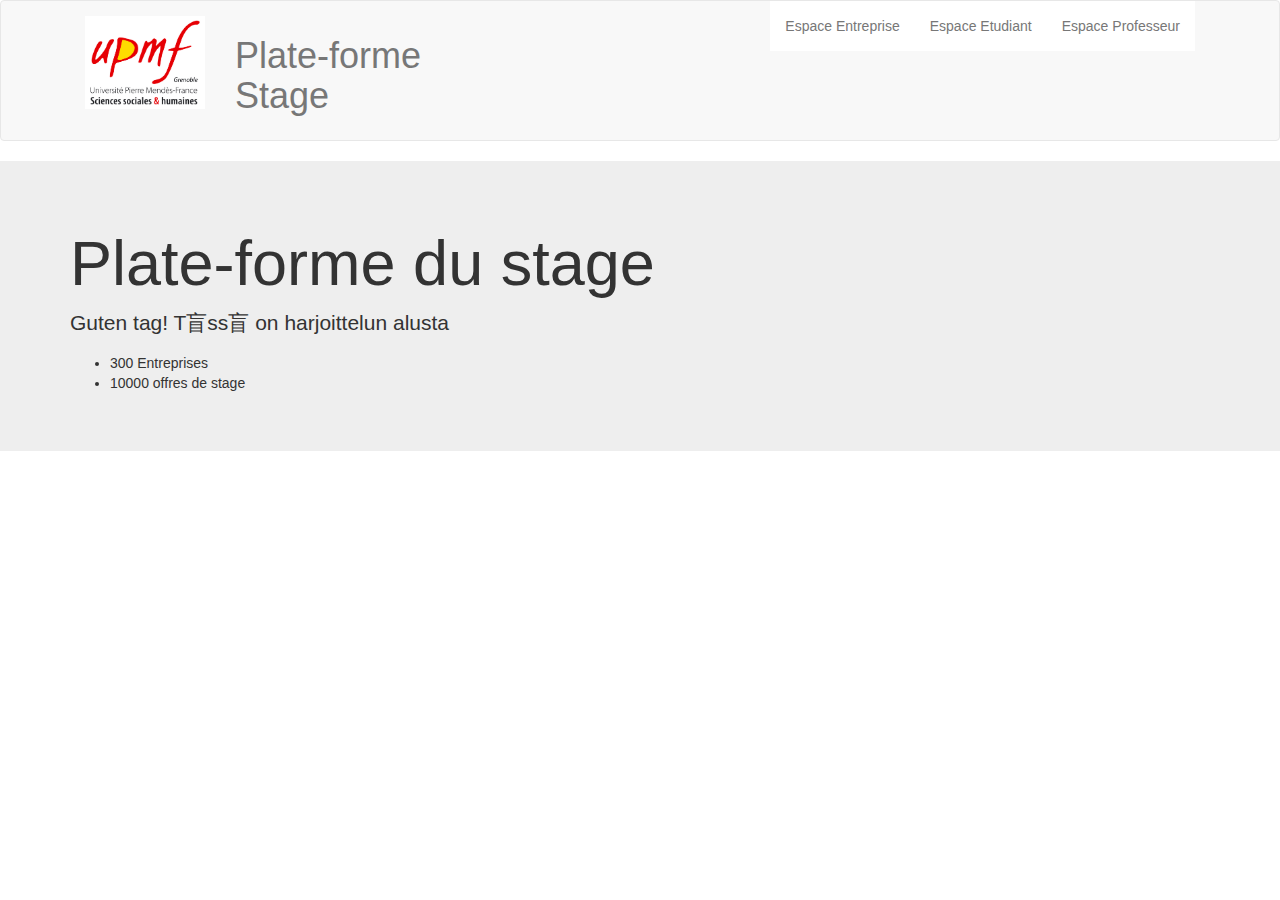
<file: index/index.html>
<!DOCTYPE html>
<html>
<head lang="en">
    <meta charset="UTF-8">
    <link rel="stylesheet" type="text/css" href="../styles/bootstrap.min.css" />
    <link rel="stylesheet" type="text/css" href="../styles/styles.css" />
    <title></title>
</head>
<body>

<nav class="navbar navbar-default navbar-static ">
    <div class="container">
     <div class="container-fluid">
         <div class="navbar-header">
            <a class="navbar-brand" href="index.html">
                <img alt="Brand" src="../images/logo_upmf.jpg">
            </a>
         </div>
         <div class="navbar-text">
             <h1>Plate-forme<br/> Stage</h1>
         </div>
         <div class="navbar-collapse collapse">
        <ul class="nav navbar-nav navbar-right">
            <li><a href="../entreprise/entreprise.php">Espace Entreprise</a></li>
            <li><a href="../etudiant/index.html">Espace Etudiant</a></li>
            <li ><a href="./">Espace Professeur<span class="sr-only">(current)</span></a></li>
        </ul>
         </div>
    </div>
        </div>
</nav>


<div class="jumbotron">
    <div class="container">
    <h1>Plate-forme du stage</h1>
    <p>Guten tag! T盲ss盲 on harjoittelun alusta </p>
    <ul>
        <li>300 Entreprises</li>
        <li>10000 offres de stage</li>
    </ul>
    </div>
</div>

</body>
</html>
</file>
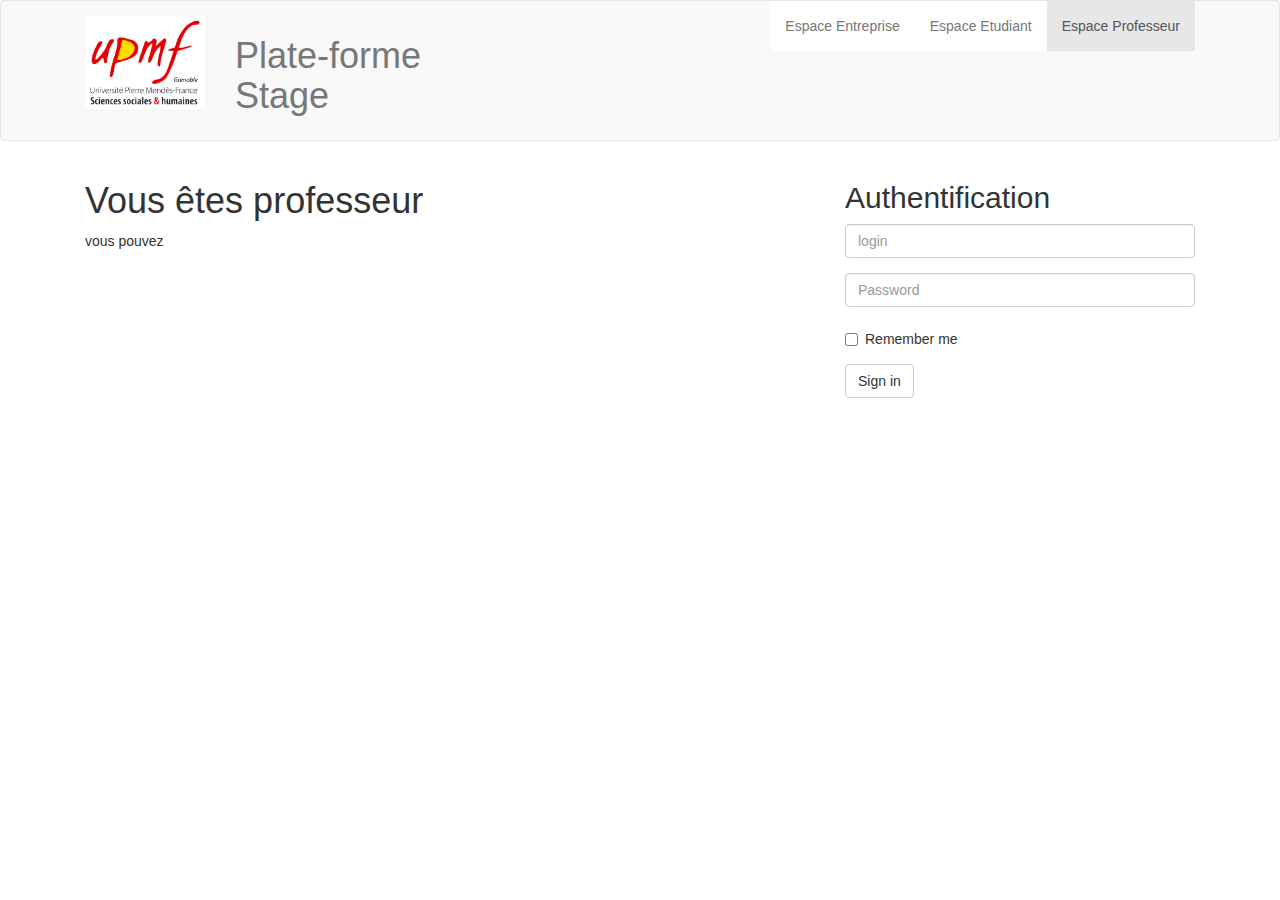
<file: enseignant/enseignant index.html>
<!DOCTYPE html>
<html>
<head lang="en">
    <meta charset="UTF-8">
    <link rel="stylesheet" type="text/css" href="../styles/bootstrap.min.css" />
    <link rel="stylesheet" type="text/css" href="../styles/styles.css" />
    <title></title>
</head>
<body>


<nav class="navbar navbar-default navbar-static ">
    <div class="container">
        <div class="container-fluid">
            <div class="navbar-header">
                <a class="navbar-brand" href="index.html">
                    <img alt="Brand" src="../images/logo_upmf.jpg">
                </a>
            </div>
            <div class="navbar-text">
                <h1>Plate-forme<br/> Stage</h1>
            </div>
            <div class="navbar-collapse collapse">
                <ul class="nav navbar-nav navbar-right">
                    <li><a href="../navbar/">Espace Entreprise</a></li>
                    <li><a href="../navbar-static-top/">Espace Etudiant</a></li>
                    <li class="active"><a href="./">Espace Professeur<span class="sr-only">(current)</span></a></li>
                </ul>
            </div>
        </div>
    </div>
</nav>

<div class="container">
    <div class="col-md-8">

        <h1>Vous êtes professeur</h1>
        <p>vous pouvez</p>

    </div>



    <form name="reg" action="authentification enseignant.php" method="post"  class="form-horizontal">
        <div class="col-md-4">
            <h2>Authentification</h2>
            <div class="form-group">

                <div class="col-sm-12">
                    <input type="text" class="form-control" name="login" id="inputEmail3" placeholder="login">
                </div>
            </div>
            <div class="form-group">
                <div class="col-sm-12">
                    <input type="password" class="form-control"  name="password" id="inputPassword3" placeholder="Password">
                </div>
            </div>
            <div class="form-group">
                <div class="col-sm-12">
                    <div class="checkbox">
                        <label>
                            <input type="checkbox"> Remember me
                        </label>
                    </div>
                </div>
            </div>
            <div class="form-group">
                <div class="col-sm-4">
                    <button type="submit" class="btn btn-default">Sign in</button>
                </div>
            </div>
        </div>
    </form>
</div>

</body>
</html>
</file>
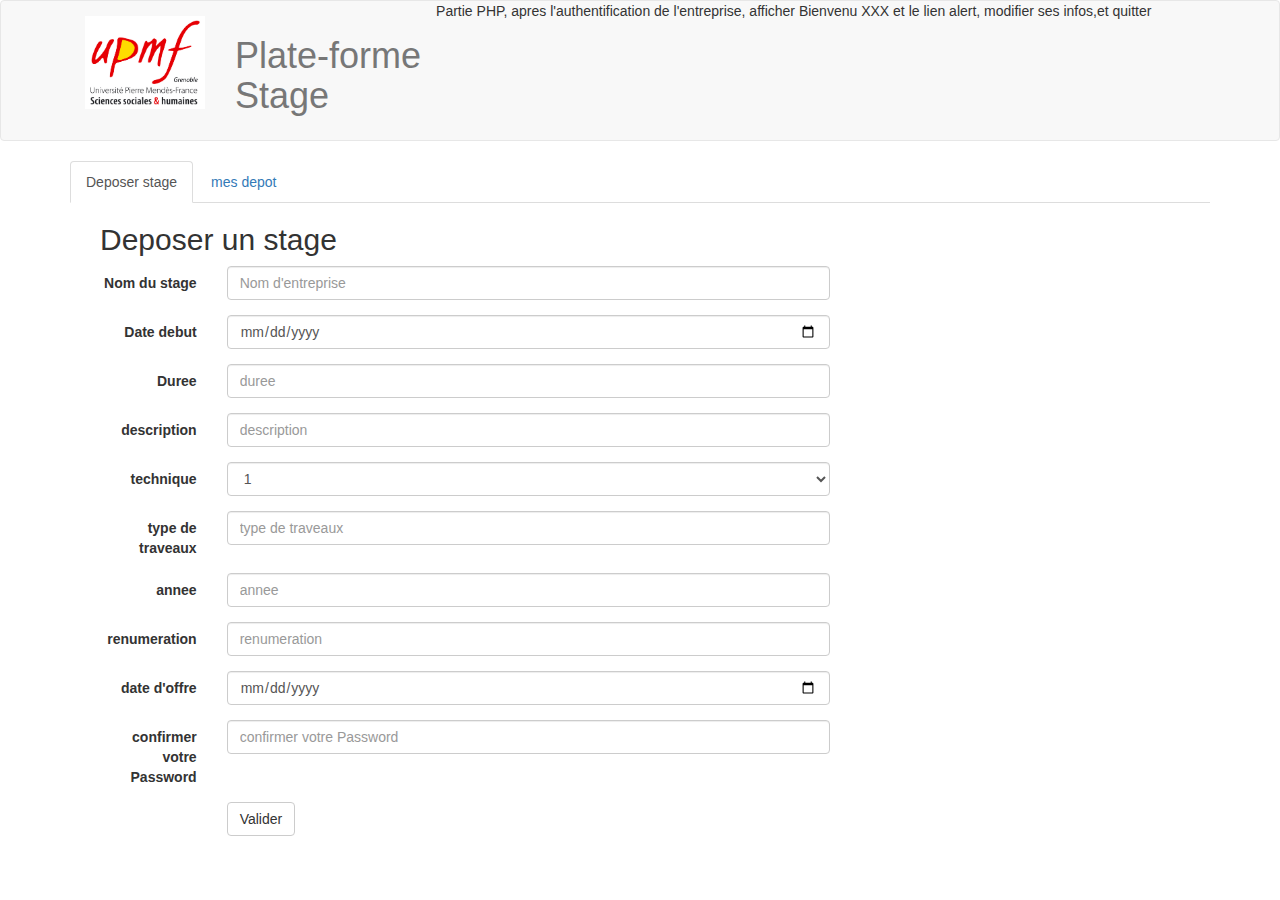
<file: entreprise/entreprise depot stage.html>
<!DOCTYPE html>
<html>
<head lang="en">
    <meta charset="UTF-8">
    <link rel="stylesheet" type="text/css" href="../styles/bootstrap.min.css" />
    <link rel="stylesheet" type="text/css" href="../styles/styles.css" />
    <title></title>
</head>
<body>
<nav class="navbar navbar-default navbar-static ">
    <div class="container">
        <div class="container-fluid">
            <div class="navbar-header">
                <a class="navbar-brand" href="index.html">
                    <img alt="Brand" src="../images/logo_upmf.jpg">
                </a>
            </div>
            <div class="navbar-text">
                <h1>Plate-forme<br/> Stage</h1>
            </div>
            <div class="navbar-collapse collapse">
               Partie PHP, apres l'authentification de l'entreprise,
                afficher Bienvenu XXX
                et le lien alert, modifier ses infos,et quitter
            </div>
        </div>
    </div>
</nav>

<div class="container">
<ul class="nav nav-tabs">
    <li role="presentation" class="active"><a href="#">Deposer stage</a></li>
    <li role="presentation"><a href="#">mes depot </a></li>
</ul>

    <form class="form-horizontal">
        <div class="container">
            <div class="col-md-8">
                <h2>Deposer un stage</h2>
                <div class="form-group">
                    <label for="nom_stage" class="col-sm-2 control-label">Nom du stage</label>
                    <div class="col-sm-10">
                        <input type="text" class="form-control" name = "nom" id="nom_stage" placeholder="Nom d'entreprise">
                    </div>
                </div>

                <div class="form-group">
                    <label for="date_debut" class="col-sm-2 control-label">Date debut</label>
                    <div class="col-sm-10">
                        <input type="date" class="form-control" id="date_debut" placeholder="date_debut">
                    </div>
                </div>

                <div class="form-group">
                    <label for="duree" class="col-sm-2 control-label">Duree</label>
                    <div class="col-sm-10">
                        <input type="number" class="form-control" id="duree" placeholder="duree">
                    </div>
                </div>

                <div class="form-group">
                    <label for="description" class="col-sm-2 control-label">description</label>
                    <div class="col-sm-10">
                        <input type="text" class="form-control" id="description" placeholder="description">
                    </div>
                </div>

                <div class="form-group">
                    <label for="technique" class="col-sm-2 control-label">technique</label>
                    <div class="col-sm-10">
                        <select class="form-control" id="technique">
                            <option>1</option>
                            <option>2</option>
                            <option>3</option>
                            <option>4</option>
                            <option>5</option>
                        </select>
                    </div>
                </div>

                <div class="form-group">
                    <label for="type_traveaux" class="col-sm-2 control-label">type de traveaux</label>
                    <div class="col-sm-10">
                        <input type="text" class="form-control" id="type_traveaux" placeholder="type de traveaux">
                    </div>
                </div>

                <div class="form-group">
                    <label for="annee" class="col-sm-2 control-label">annee</label>
                    <div class="col-sm-10">
                        <input type="number" class="form-control" id="annee" placeholder="annee">
                    </div>
                </div>

                <div class="form-group">
                    <label for="renumeration" class="col-sm-2 control-label">renumeration</label>
                    <div class="col-sm-10">
                        <input type="number" class="form-control" id="renumeration" placeholder="renumeration">
                    </div>
                </div>

                <div class="form-group">
                    <label for="date_offre" class="col-sm-2 control-label">date d'offre</label>
                    <div class="col-sm-10">
                        <input type="date" class="form-control" id="date_offre" placeholder="date d'offre">
                    </div>
                </div>
                <div class="form-group">
                    <label for="repassword" class="col-sm-2 control-label">confirmer votre Password</label>
                    <div class="col-sm-10">
                        <input type="password" class="form-control" id="repassword" placeholder="confirmer votre Password">
                    </div>
                </div>

                <div class="form-group">
                    <div class="col-sm-offset-2 col-sm-10">
                        <button type="submit" class="btn btn-default">Valider</button>
                    </div>

                </div>

            </div>
        </div>
    </form>


</body>
</html>
</file>
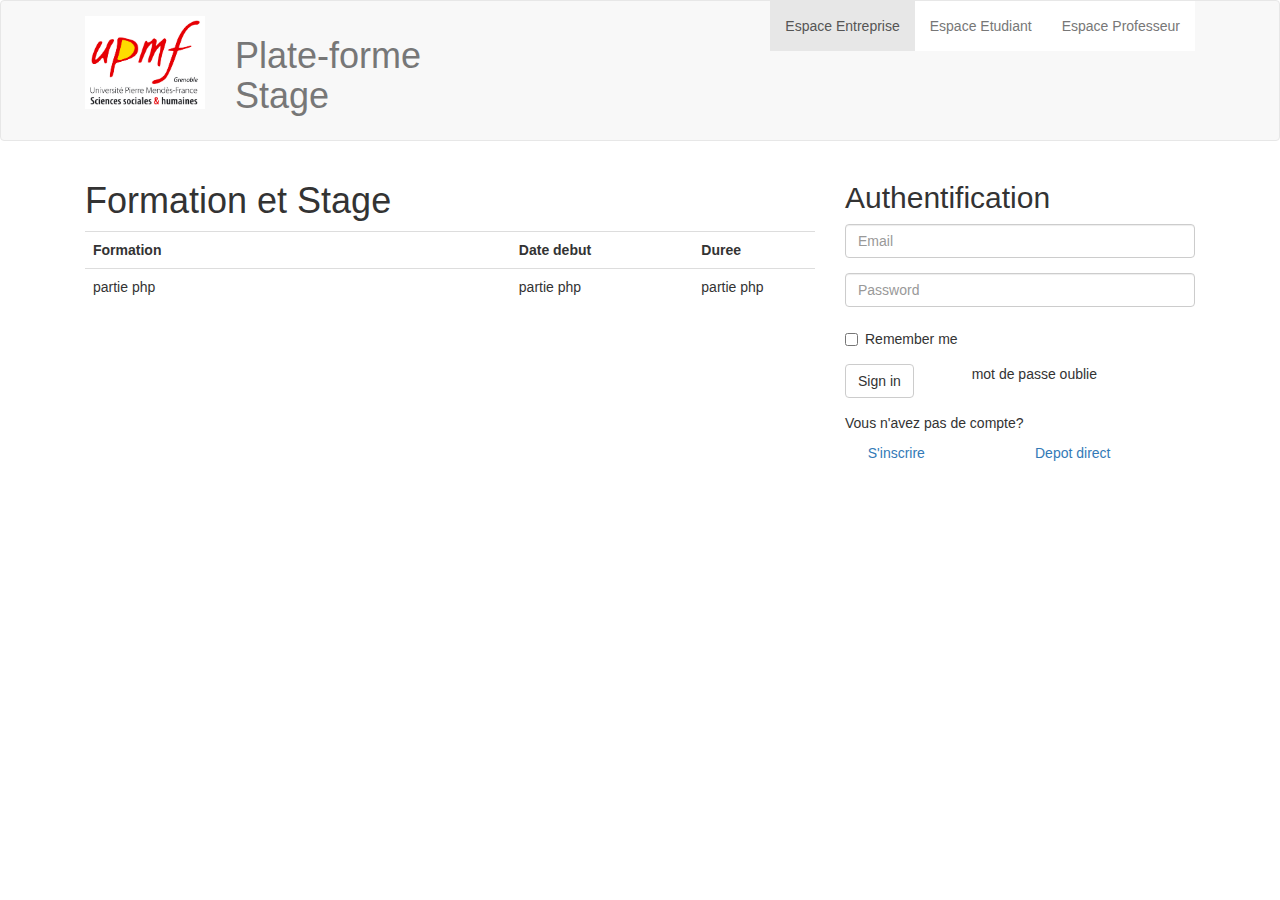
<file: entreprise/entreprise.html>
<!DOCTYPE html>
<html>
<head lang="en">
    <meta charset="UTF-8">
    <link rel="stylesheet" type="text/css" href="../styles/bootstrap.min.css" />
    <link rel="stylesheet" type="text/css" href="../styles/styles.css" />
    <title></title>

    <script type="text/javascript">

        function validate_required(field,alerttxt)
        {
            with (field)
            {
                if (value==null||value=="")
                {alert(alerttxt);return false}
                else {return true}
            }
        }

        function validate_form(thisform)
        {
            with (thisform)
            {
                if (validate_required(email,"Email must be filled out!")==false)
                {email.focus();return false}
            }
        }
    </script>
</head>
<body>
<nav class="navbar navbar-default navbar-static ">
    <div class="container">
        <div class="container-fluid">
            <div class="navbar-header">
                <a class="navbar-brand" href="index.html">
                    <img alt="Brand" src="../images/logo_upmf.jpg">
                </a>
            </div>
            <div class="navbar-text">
                <h1>Plate-forme<br/> Stage</h1>
            </div>
            <div class="navbar-collapse collapse">
                <ul class="nav navbar-nav navbar-right">
                    <li class="active"><a href="../navbar/">Espace Entreprise</a></li>
                    <li><a href="../navbar-static-top/">Espace Etudiant</a></li>
                    <li><a href="./">Espace Professeur<span class="sr-only">(current)</span></a></li>
                </ul>
            </div>
        </div>
    </div>
</nav>

<div class="container">
<div class="col-md-8">

    <h1>Formation et Stage</h1>
<table class="table table-hover table-responsive">
    <tr>
        <th class="col-md-7"> Formation</th>
        <th class="col-md-3"> Date debut</th>
        <th class="col-md-2"> Duree </th>
    </tr>
    <tr>
        <td> partie php</td>
        <td> partie php</td>
        <td> partie php </td>
    </tr>
</table>
    </div>



<form class="form-horizontal">
    <div class="col-md-4">
        <h2>Authentification</h2>
    <div class="form-group">

        <div class="col-sm-12">
            <input type="email" class="form-control" id="inputEmail3" placeholder="Email">
        </div>
    </div>
    <div class="form-group">
        <div class="col-sm-12">
            <input type="password" class="form-control" id="inputPassword3" placeholder="Password">
        </div>
    </div>
    <div class="form-group">
        <div class="col-sm-12">
            <div class="checkbox">
                <label>
                    <input type="checkbox"> Remember me
                </label>
            </div>
        </div>
    </div>
    <div class="form-group">
        <div class="col-sm-4">
            <button type="submit" class="btn btn-default">Sign in</button>
        </div>
        <div class="col-sm-8">
            <p>mot de passe oublie</p>
        </div>
    </div>
        <div>
    <p>Vous n'avez pas de compte?</p>
        <div class="col-sm-6">
           <a href="entreprise inscription.html">&nbsp;&nbsp;S'inscrire</a>

            </div>
        <div class="col-sm-6">
            <a href="entreprise depot stage.html">Depot direct</a>
        </div>
</div>


    </div>
</form>
    </div>

</body>
</html>
</file>
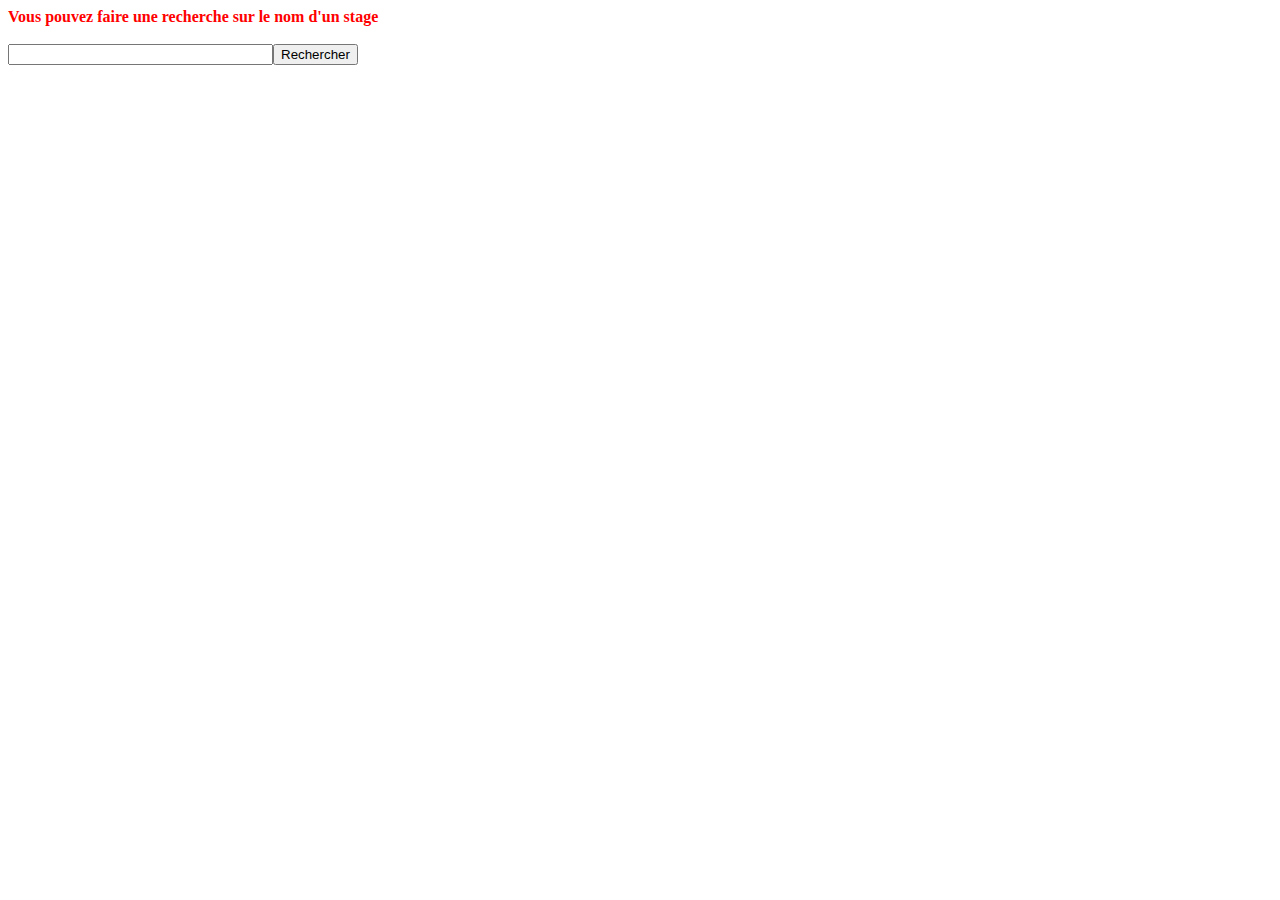
<file: etudiant/chercher_stage.html>
<!DOCTYPE html>
<html>
<head lang="en">
    <meta charset="UTF-8">
    <title>gestion des stages</title>
</head>
<body>
<div>
    <strong style="color:red;">Vous pouvez faire une recherche sur le nom d'un stage</strong>
    <form  action="recherche_stage.php" method="GET" ><br />
        <span><input type="text" name="recherche" id="recherche" size="30" maxlength="30" value="" TABINDEX="1" /></span><span><input type="submit" name="rechercher" value="Rechercher" /></span>
    </form>
</body>
</html>
</file>
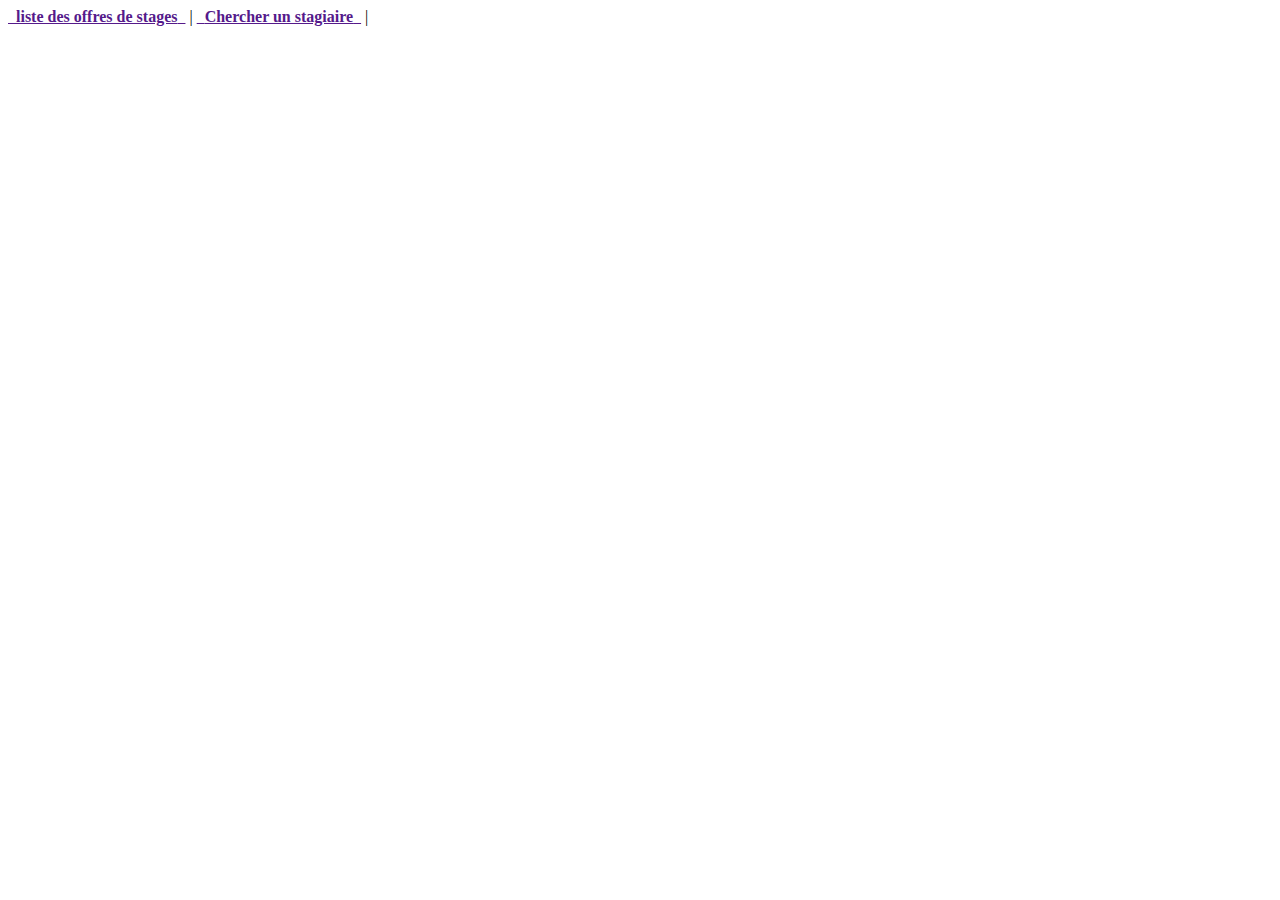
<file: etudiant/indexEtudiant.html>
<!DOCTYPE html>
<html>
<head lang="en">
    <meta charset="UTF-8">
    <title></title>
</head>
<body>
<div id="contenu1">
    <div class="menu a">
        <span><a href="">&nbsp;&nbsp;<strong>liste des offres de stages</strong>&nbsp;&nbsp;</a></span>&nbsp;|
        <span><a href="">&nbsp;&nbsp;<strong>Chercher un stagiaire</strong>&nbsp;&nbsp;</a></span>&nbsp;|

    </div><br />
</body>
</html>
</file>
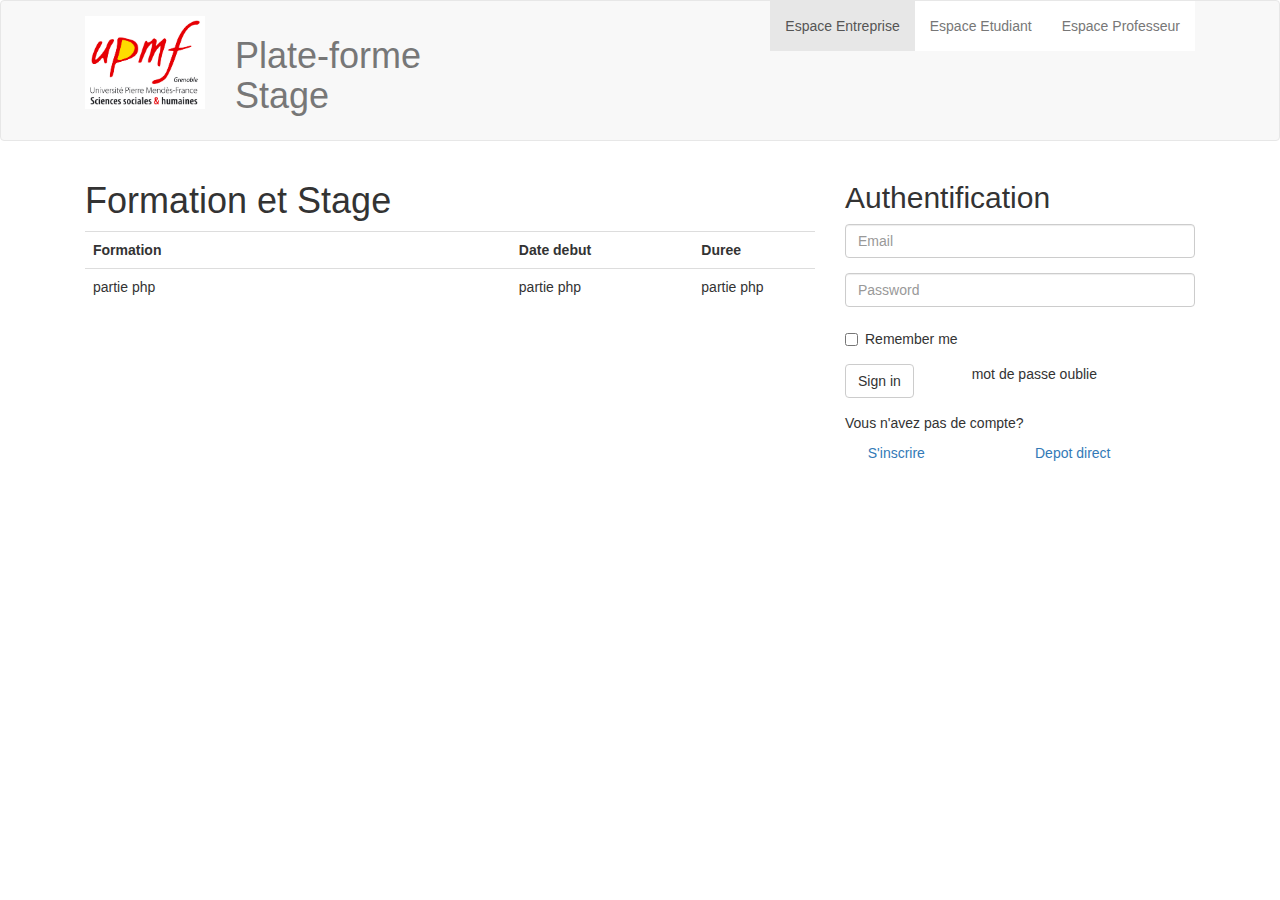
<file: poubelle/entreprise.html>
<!DOCTYPE html>
<html>
<head lang="en">
    <meta charset="UTF-8">
    <link rel="stylesheet" type="text/css" href="../styles/bootstrap.min.css" />
    <link rel="stylesheet" type="text/css" href="../styles/styles.css" />
    <title></title>

    <script type="text/javascript">

        function validate_required(field,alerttxt)
        {
            with (field)
            {
                if (value==null||value=="")
                {alert(alerttxt);return false}
                else {return true}
            }
        }

        function validate_form(thisform)
        {
            with (thisform)
            {
                if (validate_required(email,"Email must be filled out!")==false)
                {email.focus();return false}
            }
        }
    </script>
</head>
<body>
<nav class="navbar navbar-default navbar-static ">
    <div class="container">
        <div class="container-fluid">
            <div class="navbar-header">
                <a class="navbar-brand" href="index.html">
                    <img alt="Brand" src="../images/logo_upmf.jpg">
                </a>
            </div>
            <div class="navbar-text">
                <h1>Plate-forme<br/> Stage</h1>
            </div>
            <div class="navbar-collapse collapse">
                <ul class="nav navbar-nav navbar-right">
                    <li class="active"><a href="../navbar/">Espace Entreprise</a></li>
                    <li><a href="../navbar-static-top/">Espace Etudiant</a></li>
                    <li><a href="../entreprise">Espace Professeur<span class="sr-only">(current)</span></a></li>
                </ul>
            </div>
        </div>
    </div>
</nav>

<div class="container">
<div class="col-md-8">

    <h1>Formation et Stage</h1>
<table class="table table-hover table-responsive">
    <tr>
        <th class="col-md-7"> Formation</th>
        <th class="col-md-3"> Date debut</th>
        <th class="col-md-2"> Duree </th>
    </tr>
    <tr>
        <td> partie php</td>
        <td> partie php</td>
        <td> partie php </td>
    </tr>
</table>
    </div>



<form name="reg" action="../entreprise/authentification.php" method="post"  class="form-horizontal">
    <div class="col-md-4">
        <h2>Authentification</h2>
    <div class="form-group">

        <div class="col-sm-12">
            <input type="email" class="form-control" name="email" id="inputEmail3" placeholder="Email">
        </div>
    </div>
    <div class="form-group">
        <div class="col-sm-12">
            <input type="password" class="form-control"  name="password" id="inputPassword3" placeholder="Password">
        </div>
    </div>
    <div class="form-group">
        <div class="col-sm-12">
            <div class="checkbox">
                <label>
                    <input type="checkbox"> Remember me
                </label>
            </div>
        </div>
    </div>
    <div class="form-group">
        <div class="col-sm-4">
            <button type="submit" class="btn btn-default">Sign in</button>
        </div>
        <div class="col-sm-8">
            <p>mot de passe oublie</p>
        </div>
    </div>
        <div>
    <p>Vous n'avez pas de compte?</p>
        <div class="col-sm-6">
           <a href="../entreprise/entreprise%20inscription.html">&nbsp;&nbsp;S'inscrire</a>

            </div>
        <div class="col-sm-6">
            <a href="entreprise%20depot%20stage.html">Depot direct</a>
        </div>
</div>


    </div>
</form>
    </div>

</body>
</html>
</file>
<file: styles/styles.css>
.nav-pills > li.active > a, .nav-pills > li.active > a:focus, .nav-pills > li.active > a:hover {
    color: #fff;
    background-color: #202020;
    border-bottom: 2px solid #F27329;
    border-radius: 0;
    font-size: 22px;
}
.nav > li > a:focus, .nav > li > a:hover {
    text-decoration: none;
    background-color: red;
    border-radius: 0;
    color: white;
}

.navbar-brand>img {
    width: 120px;
    text-align:left;
}
.nav-pills{
    text-align: right;
    padding-right: 10%;
}

.nav{
    background-color: #ffffff;
    margin-bottom: 0px;
}

.nav-pills > li{
    float: none;
    display: inline-block;
}

.navbar-right{
    margin-bottom: 0px;
}

.navigation{
    clear-after: bottom;
}

.thumbnail{
}

.thumbnail.row{
    margin-left:50px;
    margin-right: 50px;
}

.navbar-fixed-top{
    clear: both;
}
</file>
